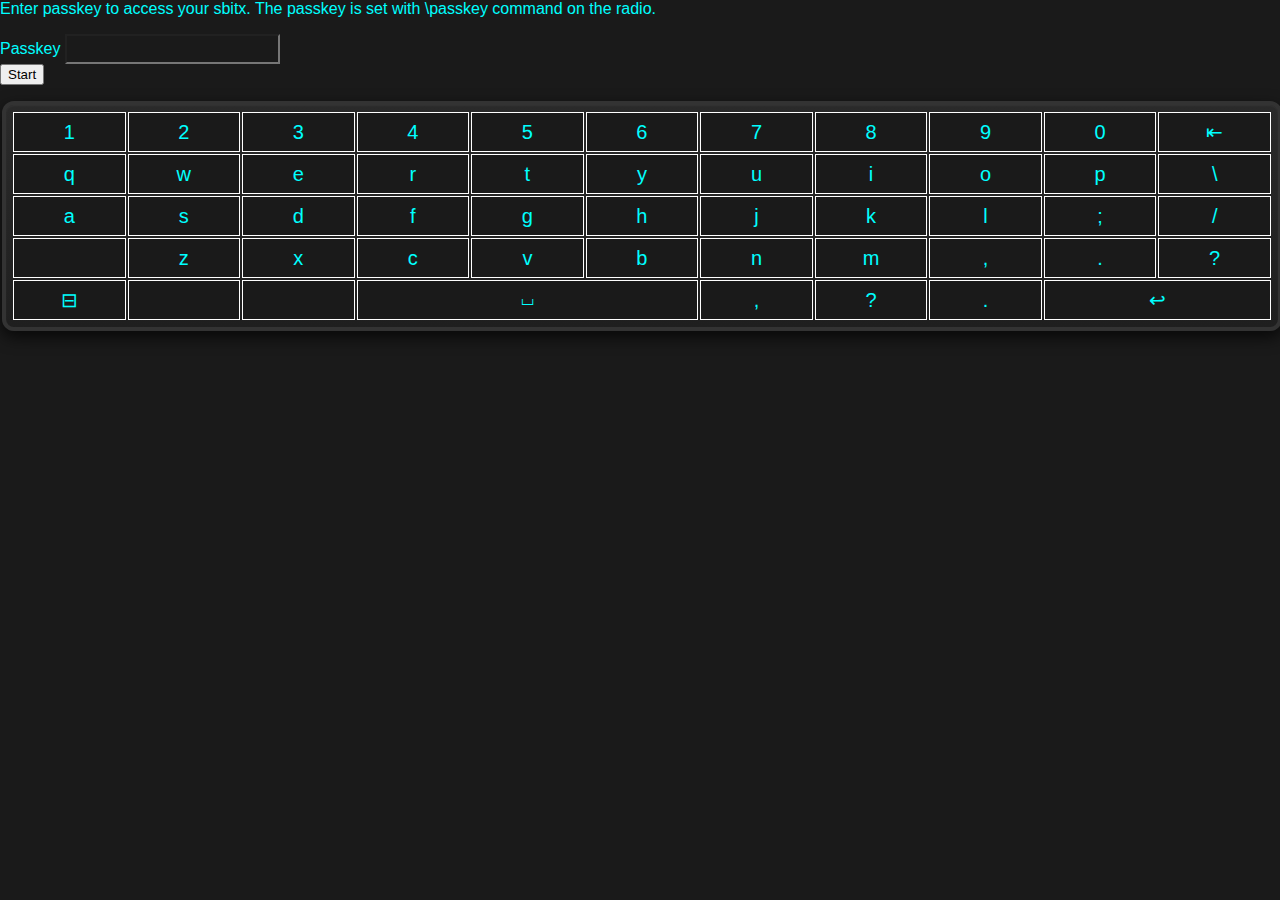
<file: web/index_old.html>
<html>
<!--
	HOW IT WORKS
	
	1. A number of classes with names starting with sbitx- are defined these are
	used to implment sbitx specific handlers for events, etc.

	2. A single websocket is used for efficient communication with the sbitx process
	The websocket is used to transmit text messages for UI interactions and a binary
	format for raw audio samples. 
	2.1 The audio samples are enabled only for remote login. We do this by detecting if
	the sbitx url is localhost or not.
	2.2 All commands are implemented as fields of UI in sbitx. Read the C source to 
	understand those.

	SEMANTIC STRUCTURE		

	On the top level, there are two main divs : login and sdr_page. Upon successful 
  login, the sdr_page is made visible and the login is hidden.
  
  The top bar has frequency, volume, mode and icons to restore the web ui,
	enable/disable the on-screen keyboard, etc.  

	Each mode like ssb, ft8, etc has its one div that is enabled and others are all disabled.
	
	MAKING YOUR OWN SKINS
	we can use different skins by replacing/editing the index.html and the style.css
	in /home/pi/sbitx/web directory on the sbitx. 	

	CREDITS:
	The wonderful knob is from https://github.com/aterrien/jQuery-Knob
-->
	<head>
    <meta charset="utf-8">
    <meta name="viewport" content="width=device-width, initial-scale=1">
    <title>sBitx</title>
    <script src="jquery.min.js"></script>
    <script src="jquery.knob.min.js"></script>
    <script src="pcm-player.js"></script> 
		<link rel="stylesheet" href="style.css">
  </head>
  <body>
  <div id="login_page">
  	<form action="/login" method="post" id="login">
  		<p>Enter passkey to access your sbitx. 
  		The passkey is set with \passkey command on the radio.</p>
			<div id="login_error"></div>
  		<div class="mb-3">
  			<label for="passkey" class="form-label">Passkey</label>
  			<input type="text" class="sbitx-text-input" id="passkey" name="passkey">
  		</div>
  		<div class="mb-3">
  			<button type="submit" id="start_login" >Start</button>
			</div>  		
  	</form>
  </div><!-- end of login -->
  <div id="sdr_page">
		<input type="hidden" id="FREQ" value="7040000"/>
		<input type="hidden" id="VFOA" value="7040000"/>
		<input type="hidden" id="VFOB" value="7040000"/>
		<input type="hidden" id="POWER" value="0"/>
		<input type="hidden" id="REF" value="1"/>
		<input type="hidden" id="MYCALLSIGN" value ="NOBODY"/>
		<input type="hidden" id="SPLIT"  class="sbitx-update-toggle" value="OFF" /> 
		<input type="hidden" id="RIT" class="sbitx-update-toggle" value="OFF" /> 
		<input type="hidden" id="RIT_DELTA" name="RIT_DELTA" value="" /> 
		<input type="hidden" id="VFO" value="A" />
			<div id="topbar"> 
				<span id="restore-btn" class="menu-item" onclick="toggle_fullscreen();">
					 &#x2195;
				</span><span class="menu-item">
					Mode</br>
					<select class="sbitx-selection" id="MODE">
						<option value="USB">USB</option>
						<option value="LSB">LSB</option>
						<option value="CW">CW</option>
						<option value="CWR">CWR</option>
						<option value="FT8">FT8</option>
						<option value="PSK31">PSK31</option>
						<option value="RTTY">RTTY</option>
						<option value="DIGI">DIGI</option> 
						<option value="2TONE">2TONE</option>
					</select>
				</span><span class="menu-item" id="dial">
					<div class="greyed" id="other_freq">B: 14.074.000</div>
    			<div id="current_freq">A: 7020000 KHz</div>
				</span><span class="menu-item">
					<span id="tx_rx"></span>
					<span id="meters">
						<input type="range" class="sbitx-slider" id="POWER_meter" max="1000" min="0" value="0" />
						<input type="range" class="sbitx-slider" id="REF_meter" max="1000" min="0" value="0" />
					</span>
					<!-- <canvas id="meters" width="150" height ="50"></canvas> -->
				</span><span class="menu-item">
				<span class="slider-label">Vol <span class="sbitx-slider" id="AUDIO_reading"></span></span><br/> 
				<input type="range" class="sbitx-slider" id="AUDIO" max="100" min="0" step="5" value="80" />
				</span><span id="logbook" class="menu-item">
				LOG	
				</span><!-- make these wrap for portrait screens -->
			</ul>
		</div <!-- end of navbar -->	
		<div id="main">
		<div id="extra-controls">
			<input type="hidden" id="TX_PITCH" value="600" />
			Pitch: <input type="number" class="sbitx-selection" id="PITCH" max="4000" min="0" step="10" value="600" />
			<button id="streamaudio" type="submit" onclick="audio_start();">Stream Audio</button> 
		</div>
<!--   panadapter, xxxx_open functions will resize this as needed -->
		<div id="pan_adapter">
			<div id="spectrum-wrap">
				<div id="span-control">
					SPAN
					<select class="sbitx-selection" id="SPAN">
						<option value="25K">25K</option>
						<option value="10K">10K</option>
						<option value="6K">6K</option>
						<option value="2.5K">2.5K</option>
					</select>
				</div><!-- end of span-control -->
				<div width="100%"><canvas id="spectrum" width="600" height ="100"></canvas></div>
			</div><!-- end of spectrum-wrap -->
			<div width="100%"><canvas id="waterfall" width="600" height="100"></canvas></div>
		</div>
<!-- tuning panel with dial, etc -->	
		<div id = "tuning_panel" class="sbitx-panel">
			<div class="sbitx-panel-title">
				<button class="sbitx-btn-back" data-for="panel_bar">&#x2039;</button> Frequency 
			</div>
			<span id="tuning_knob">
					<table>
						<tr><td>
						<div id="bandswitch">
    					<button class="sbitx-btn" id="band 10m" type="submit">10</button>
    					<button class="sbitx-btn" id="band 12m" type="submit">12</button>
    					<button class="sbitx-btn" id="band 15m" type="submit">15</button>
    					<button class="sbitx-btn" id="band 17m" type="submit">17</button><br/>
    					<button class="sbitx-btn" id="band 20m" type="submit">20</button>
    					<button class="sbitx-btn" id="band 30m" type="submit">30</button>
    					<button class="sbitx-btn" id="band 40m" type="submit">40</button>
    					<button class="sbitx-btn" id="band 80m" type="submit">80</button>
						</div>
						<button class="sbitx-toggle tuning-btn" id="toggle_RIT">RIT OFF</button>
						<button class="sbitx-toggle tuning-btn" id="toggle_SPLIT" value="OFF"/> SPLIT OFF</button>
    				<button class="sbitx-btn tuning-btn" id="VFO A" type="submit">VFO A</button>
    				<button class="sbitx-btn tuning-btn" id="VFO B" type="submit">VFO B</button>
    				<button class="sbitx-btn tuning-btn" id="A=B" type="submit">A=B</button>
    				<button class="sbitx-btn tuning-btn" id="A<>B" type="submit">A<->B</button>
						</td><td>
							<div id="step_wrapper">	STEP
								<select id="STEP" class="sbitx-selection">
									<option value="10H">10 Hz</option>
									<option value="100H">100 Hz</option>
									<option value="1K">1 KHz</option>
									<option value="10K">10 KHz</option>
									<option value="100K">100 KHz</option>
								</select>
							</div>
							<input class="knob" data-width="200" data-height="200" data-displayInput=false 
								data-cursor=true data-fgColor="#222222" data-thickness=.3 
							data-step=1 data-max=360 value="0">
					</table>
			</span><!-- end of tuning_knob -->
			<span id="tuning_keypad">
				<table class="sbitx-keypad"> 
					<tr> <td id="keypad_editor" colspan="3"> </td> </tr>
					<tr> <td>1</td><td>2</td><td>3</td></tr>	
					<tr> <td>4</td><td>5</td><td>6</td> </tr>	
					<tr> <td>7</td><td>8</td><td>9</td> </tr>	
					<tr> <td>&#10003;</td><td>0</td><td>&#171;</td></tr>	
				</table> <!-- end  of the keypad and buttons table -->	
			</span><!-- end of tuning_keypad span -->
			<span id="sbitx-rx-controls">
				<div class="sbitx-control"><span class="slider-label">IF Gain <span class="sbitx-slider" id="IF_reading"></span></span> 
				<input type="range" class="sbitx-slider" id="IF" max="100" min="0" step="5" value="80" /></div>
		 		AGC
				<select class="sbitx-selection" id="AGC">
					<option value="FAST">FAST</option>
					<option value="MED">MED</option>
					<option value="SLOW">SLOW</option>
					<option class="greyed" value="OFF">OFF</option>
				</select>

				<div class="sbitx-control">
						<span class="slider-label">High <span id="HIGH_reading"></span>Hz</span>
						<input type="range" class="sbitx-slider" id="HIGH" max="4000" min="0" step="50" value="2200" />
				</div>
				<div class="sbitx-control">
						<span class="slider-label">Low <span id="LOW_reading"></span>Hz</span>
						<input type="range" class="sbitx-slider" id="LOW" max="4000" min="0" step="50" value="200" />
				</div>
    		<button class="bw-btn" id="4000" type="submit">4KHz</button>
    		<button class="bw-btn" id="3000" type="submit">3KHz</button>
    		<button class="bw-btn" id="2400" type="submit">2.4KHz</button><br/>
    		<button class="bw-btn" id="1800" type="submit">1.8KHz</button>
    		<button class="bw-btn" id="1500" type="submit">1.5KHz</button>
    		<button class="bw-btn" id="1000" type="submit">1KHz</button><br/>
    		<button class="bw-btn" id="800" type="submit">800Hz</button>
    		<button class="bw-btn" id="400" type="submit">400Hz</button>
    		<button class="bw-btn" id="200" type="submit">200Hz</button><br/>
    		<button class="bw-btn" id="100" type="submit">100Hz</button>
				<div class="sbitx-control">
		 			<span class="slider-label">Drive <span id="DRIVE_reading"></span></span> 
					<input type="range" class="sbitx-slider" id="DRIVE" max="100" min="0" step="1" value="80" />
				</div>
			</span><!-- end of rx controls -->
		</div> <!-- end of tuning_panel -->
<!-- logger panel -->
		<div id="log_panel"i class="sbitx-panel">
			<div class="sbitx-panel-title">
				<button class="sbitx-btn-back" data-for="panel_bar">&#x2039;</button> Logbook 
			</div>
		</div> <!-- end of logging panel -->
		<input type="text" id="cmd" value="" name="cmd" class="sbitx-text-input" prompt="Enter command/text"/>
<!-- receiver panel -->
		<div id="receiver_panel" class="sbitx-panel">
			<div class="sbitx-panel-title">
				<button class="sbitx-btn-back" data-for="panel_bar">&#x2039;</button> Receiver 
			</div>
		</div><!-- end of receiver panel -->
<!- wsjtx specific controls -->
		<div id="FT8_ui" class="sbitx-panel mode-panel">
			<div id="wsjtx-activity" class="sbitx-list-container" >
				<ol size="10" class="sbitx-list-box">
				</ol>
			</div>
		</div>
<!- cw pane -->
		<div id="CW_ui" class="mode-panel">
			<div id="data_window">
			</div>
			<input type="text" id="text_tx" tabindex="0">
			</div>
		</div>
	</div><!-- end of main used to limit overlapping of topbar -->   
	</div> <!-- end of sdr_page (vs login page, etc)--> 
	<div class="keybd">
		<table id="keybd" class="sbitx-keystroke">
			<tr>
			<td>1</td><td>2</td><td>3</td><td>4</td><td>5</td><td>6</td><td>7</td><td>8</td><td>9</td><td>0</td><td>&#8676;</td>
			</tr>
			<tr>
			<td>q</td><td>w</td><td>e</td><td>r</td><td>t</td><td>y</td><td>u</td><td>i</td><td>o</td><td>p</td><td>\</td>
			</tr>
			<tr>
			<td>a</td><td>s</td><td>d</td><td>f</td><td>g</td><td>h</td><td>j</td><td>k</td><td>l</td><td>;</td><td>/</td>
			</tr>
			<tr>
			<td></td><td>z</td><td>x</td><td>c</td><td>v</td><td>b</td><td>n</td><td>m</td><td>,</td><td>.</td><td>?</td>
			</tr>
			<tr>
			<td>&boxminus;</td><td></td><td></td><td colspan="3">&#x23D8;</td><td>,</td><td>?<td>.</td><td colspan=2">&#8617;</td>
			</tr>
		</table>
	</div>
<!- tx panel -->
</body>

<script>

var in_tx = false;
var parser = null;
var session_id = "nullsession";
/* a few helper functions */
function el(element_id){
	return document.getElementById(element_id);
}

function log(str){
	console.log(str);
}
/* socket handlers */
var socket = null;

function on_open(event){
	log("socket is connected");
	websocket_send("login="+el("passkey").value);
}

function on_close(event){
	log("socket was closed by the radio");
	end_login("Connection lost");
}

function on_message(event){
	response_handler(event.data);
}

function websocket_send(str){
	//adds the session id 
	var request = session_id + "\n" + str;
	log("ws tx:" + request);
	socket.send(request);
}

function on_error(event){
  log("socket communication error, resetting now");
  socket.close();
  socket = null;
	session_id = "nullsession";
  show_login();
}

/* login handler */

function end_login(reason){
	socket = null;
	session_id = "nullsession";
	$("#login_error").innerHTML = reason;
	show_login();
}

el("login").onsubmit = function(event) {
	if (socket != null)
		socket.close();
	socket = new WebSocket("ws://" + location.host + "/websocket");
	socket.onopen = on_open;
	socket.onmessage = on_message;
	socket.onclose = on_close;
	socket.onerror = on_error;
	return false;
}

// ui panel switchers
function show_login(){
	el("sdr_page").hidden = true;
	el("login_page").hidden = false;
}

function show_main(){
	el("sdr_page").hidden = false;
	el("login_page").hidden = true;
	document.documentElement.requestFullscreen();
}

function toggle_fullscreen(){
	if (document.fullscreenElement != null){
		if (document.exitFullscreen)
			document.exitFullscreen();
		else
			document.documentElement.exitFullscreen();
	}
	else 
		document.documentElement.requestFullscreen();
}

function freq2str(freq){
	return freq.substring(0,freq.length - 6) + '.' 
			+ freq.substring(freq.length-6, freq.length - 3) 
			+ '.' + freq.substring(freq.length-3);		
}


function draw_meters(event){
//	var w = el("meters");
//	var ctx = w.getContext("2d");
	
//	ctx.fillStyle = "#880";
//	ctx.fillRect(0,0, w.width, w.height);
	el("POWER_meter").value = el("POWER").value;
	el("REF_meter").value = el("REF").value;
}


function update_freq(freq){
	websocket_send("freq "+freq);
}

/* All tuning related functions including the soft-kob, drawing the dial etc. */

// this is called when the dial is clicked
function show_tuning_panel(){
	open_panel("tuning_panel");
}

//draw_dial is called after setting FREQ to the current freq
function draw_dial(){
	var freq = el("FREQ").value;
	var split = el("SPLIT").value;
	var rit   = el("RIT").value;
	var vfo_a = el("VFOA").value;
	var vfo_b = el("VFOB").value;
	var vfo   = el("VFO").value; //which one is used?
	var rit_delta = el("RIT_DELTA").value;

	if (rit == "ON"){
		if (in_tx == 1){
			el("current_freq").innerHTML = "TX&nbsp;" + freq2str(freq);
			el("other_freq").innerHTML = 
				"RX&nbsp;" + freq2str((parseInt(freq)+ parseInt(rit_delta)).toString()); 
		}
		else {
			el("current_freq").innerHTML = 
				"RX&nbsp;" + freq2str((parseInt(freq) + parseInt(rit_delta)).toString());
			el("other_freq").innerHTML = "TX&nbsp;" + freq2str(freq); 
		}
	}
	else if (split == "ON") {
		if (in_tx == 0){
			el("current_freq").innerHTML =  "RX&nbsp;" + freq2str(freq);
			el("other_freq").innerHTML =  "TX&nbsp;" + freq2str(vfo_b);
		}
		else {
			el("current_freq").innerHTML = "TX&nbsp;" + freq2str(vfo_b);
			el("other_freq").innerHTML = "RX&nbsp;" + freq2str(freq);
			
		}
	}
	else if (vfo == 'A'){
			if (!in_tx){
				el("current_freq").innerHTML = "A&nbsp;" + freq2str(freq);
				el("other_freq").innerHTML =  "B&nbsp;" + freq2str(vfo_b);
			} else {
				el("current_freq").innerHTML = "TX&nbsp;" + freq2str(vfo_a);
				el("other_freq").innerHTML = "B&nbsp;" + freq2str(freq);
			}
	}
	else if (vfo == 'B'){
			if (!in_tx){
				el("current_freq").innerHTML = "B&nbsp;" + freq2str(freq);
				el("other_freq").innerHTML = "A&nbsp;" + freq2str(vfo_a);
			} else {
				el("current_freq").innerHTML =  "TX&nbsp;" + freq2str(freq);
				el("other_freq").innerHTML = "A&nbsp;" + freq2str(vfo_a);
			}
	}	
}

function sbitx_keypad_clicked(event){
	var f = el("keypad_editor").innerHTML;
	var key = event.currentTarget.innerHTML;
	if (key == "\u00AB" && f.length > 0)
		f = f.substr(0, f.length-1);
	else if (key == "\u2713"){
		var f_int = parseInt(f);
		if (f_int < 50000)
			f_int *= 1000;
		if (30000000 > f_int && f_int > 500000){
			update_freq(f_int);
			el("keypad_editor").innerHTML = "";
			open_panel("");	

			return;
		}
		log("setting the freq keypad");
	}
	else{
		f = f + key;
	}
	el("keypad_editor").innerHTML = f;
}


/*
	TUNING PANEL
	This handles all frequency changing related functionality
	like RIT, SPLIT, etc.
*/

let tuning_position_last = 0;
var knob_resolution = 6;

function tuning_panel_open(){
	log("intializing the tuning panel");
	//resize the waterfall and the spectrum, both need to be visible when tuning
	var waterfall = el("waterfall");
	var spectrum = el("spectrum");
	spectrum.height = 50;
	waterfall.height = 50;
		
}

function tuning_panel_close(){
}

function tuning_knob_handler(position_now){
	//avoid small movements
	if (Math.abs(position_now - tuning_position_last) < knob_resolution)
		return;

	//calculate the relative movement of the dial knob
	var delta = 0;
	//we reduce the granulity of the step 
	if (position_now < 90 && tuning_position_last > 270)
		delta = position_now + 360.0 - tuning_position_last;
	else if (position_now > 270 && tuning_position_last < 90)
		delta =  tuning_position_last + 360 - position_now;
	else
		delta = position_now - tuning_position_last;

	tuning_position_last = position_now;
	
	//reduce the precision of delta
	delta = Math.round(delta / knob_resolution);
	//tuning up or down by the step value		
	var step_text = el("STEP").value;
	var step_size = 1000;
	switch(step_text){
		case "10H": step_size = 10; break;
		case "100H": step_size = 100; break;
		case "1K": step_size = 1000; break;
		case "10K": step_size = 10000; break;
		case "100K": step_size = 100000; break;
	}
	f = el('FREQ');
	var freq = parseInt(f.value);
	freq = Math.round(freq/step_size) * step_size;
	if (delta > 0)
		delta = step_size;
	else
		delta = -step_size;
	f.value = freq + delta;
	update_freq(f.value);	
}

//initialization code

//link the knob to the jquery code
$(function($) {
	$(".knob").knob({
  	change : function (value) {
		tuning_knob_handler(value);
	},
	release : function (value) {
  	//console.log(this.$.attr('value'));
    //console.log("release : " + value);
 	},
	cancel : function () {
		//console.log("cancel : ", this);
	},
  draw : function () {
  }
  });
});



/* waterfall and spectrum */


function resize_ui(){
	var b = $("body");
	el("waterfall").width = b.width();
	el("spectrum").width = b.width();
}

var waterfall_image = null;

function waterfall_init(){
	var w = el("waterfall");
	var ctx = w.getContext("2d");
	var waterfall_image = ctx.createImageData(w.width,w.height);
	i = 0;
	for (var y = 0; y < w.height; y++){
		for (var x = 0; x < w.width; x++){
			waterfall_image.data[i++] = (256 * y)/ w.height;
			waterfall_image.data[i++] = (256 * x)/ w.width;
			waterfall_image.data[i++] = 0;
			waterfall_image.data[i++] = 255;
		}
	}
	ctx.putImageData(waterfall_image, 0, 0);
}

var nbins = 0;

function spectrum_update(update){
	var w = el("spectrum");
	var ctx = w.getContext("2d");
	nbins = update.length - 3; //the first three characters are the  status
 	var scale = w.width/nbins;
	var height = w.height - 15;

	ctx.fillStyle = "black";
	ctx.fillRect(0,0,w.width, w.height);

	//draw the filter block
	var low = el("LOW").value;
	var high = el("HIGH").value;
	var mode = el("MODE").value
	var calculated_span = nbins * 46.875; //this comes from the sampling rate of the sdr
	var hz_per_pixel = w.width / calculated_span;
	
	ctx.fillStyle="#666";
	if (mode == 'LSB' || mode == 'CWR'){
		ctx.fillRect(w.width/2 - (hz_per_pixel * high), 0, 
			(high-low) * hz_per_pixel, height);
	}
	else { 
		ctx.fillRect(w.width/2 + (hz_per_pixel * low), 0, 
			(high-low) * hz_per_pixel, height);
	}

	//draw the grid
	ctx.beginPath();
	for (var x = 0; x < 10; x++){
		ctx.moveTo(w.width*x/10, 0);
		ctx.lineTo(w.width*x/10, height);
	}
	for (var x = 0; x < 8; x++){
		ctx.moveTo(0, height*x/8);
		ctx.lineTo(w.width, x* height/8);
	}
	ctx.closePath();
	ctx.strokeStyle = "#333";
	ctx.stroke();

	//plot the spectrum
	ctx.beginPath();
	ctx.moveTo(w.width, height - (update.charCodeAt(0) - 32));
	//we index the charcodes at an ofset of 3 (the first three are status)
	for (var x = 0; x < nbins; x++)
		ctx.lineTo((nbins - x - 1) * scale, height - (update.charCodeAt(x+3) - 32));
	ctx.strokeStyle = "#ffff00";
	ctx.stroke();	
	
	//write the spectrum edges
	ctx.fillStyle="cyan";
	

	//now, draw the tx and rx lines
	var rx_pitch = el("PITCH").value;
	var tx_pitch = el("TX_PITCH").value;

	ctx.beginPath();
	ctx.font = "12px Sans";
	ctx.strokeStyle = "#00f";
	ctx.fillStyle = "cyan";
	if (mode == 'CWR' || mode == 'LSB'){
		ctx.moveTo(w.width/2 - (rx_pitch * hz_per_pixel), 0);
		ctx.lineTo(w.width/2 - (rx_pitch * hz_per_pixel), height);
		ctx.fillText("RX", w.width/2 - (rx_pitch * hz_per_pixel)-10, height+12);
	}
	else{
		ctx.moveTo(w.width/2 + (rx_pitch * hz_per_pixel), 0);
		ctx.lineTo(w.width/2 + (rx_pitch * hz_per_pixel), height);
		ctx.fillText("RX", w.width/2 + (rx_pitch * hz_per_pixel)-10, height+12);
	}
	ctx.stroke();

	ctx.beginPath();
	ctx.strokeStyle = "#f00";
	ctx.fillStyle = "cyan";

	if (mode == 'CWR' || mode == 'LSB'){
		ctx.moveTo(w.width/2 - (tx_pitch * hz_per_pixel), 0);
		ctx.lineTo(w.width/2 - (tx_pitch * hz_per_pixel), height);
		ctx.fillText("TX", w.width/2 - (tx_pitch * hz_per_pixel)-10, height+12);
	}
	else{
		ctx.moveTo(w.width/2 + (tx_pitch * hz_per_pixel), 0);
		ctx.lineTo(w.width/2 + (tx_pitch * hz_per_pixel), height);
		ctx.fillText("TX", w.width/2 + (tx_pitch * hz_per_pixel)-10, height+12);
	}
	ctx.stroke();
}

function waterfall_update(update){
	var w = el("waterfall");
	var ctx = w.getContext("2d", {willReadFrequently:true});

	//first move the old image down by 1 pixels (bitblt it down)
	var img = ctx.getImageData(0,0,w.width, w.height);
	ctx.putImageData(img, 0, 3);
	
	var i = 0;
	nbins = update.length - 3;
	var scale = nbins/w.width;

	//create a new strip of waterfall width, but 1 pixels high
	img = ctx.getImageData(0,0,w.width, 1);
	var i = 0;
	for (var x = 0; x < w.width; x++){
		var bin = (w.width - x) * scale;
		
		//the first three are status	
		var v = (update.charCodeAt(bin+3) - 32) * 2;
		if (v > 100)
			v = 100;
		var r, g, b;
		if (v < 20){
			r = 0;
			g = 0;
			b = v * 12;
		}
		else if (v < 40){
			r = 0;
			g = (v - 20) * 12;
			b = 255;
		}
		else if (v < 60){
			r =  0;
			g = 255;
			b = (60-v) * 12;
		}
		else if (v < 80){
			r = (v-60) * 12;
			g = 255;
			b = 0;
		} 
		else {
			r = 255;
			g = (100-v) * 12;
			b = 0;
		}
		img.data[i++] = r;
		img.data[i++] = g;
		img.data[i++] = b; 
		img.data[i++] = 255;	
	}
	ctx.putImageData(img, 0,0);
	ctx.putImageData(img, 0,1);
	ctx.putImageData(img, 0,2);

}

/* Filter Panel */

function receiver_panel_open(){
	log("intializing the receiver panel");
	//resize the waterfall and the spectrum, both need to be visible when tuning
	var waterfall = el("waterfall");
	var spectrum = el("spectrum");
	spectrum.height = 50;
	waterfall.height = 50;
		
}

function show_receiver_panel(){
	open_panel("receiver_panel");
}

function filter_set(event){
	var id =parseInt(event.currentTarget.id);
	var center = parseInt(el("PITCH").value);
	var mode = el("MODE").value;
	var low = 300;
	var high = 3000;

	if (mode == "FT8" || mode == "FT4" || mode == "DIGI"){
		low = 0;
		high = id;
	}
	else if (mode == "LSB" || mode =="USB"){
		low = 300;
		high = low + id; 
	} else {
		if (center - (id/2) < 0)
			low = 0;
		else
			low = center -(id/2);
		high = low + id;
	}

	log("setting filter from " + low + " to " + high);	
	websocket_send("LOW " + low); 
	websocket_send("HIGH " + high);
}

/* audio stuff (this needs to work with webrtc data packets rather than websockets */
//setup the audio
var player = null;

function audio_start(){
	player = new PCMPlayer({
		encoding: '16bitInt',
		channels: 1,
		sampleRate: 48000,
		flushingTime: 200
   });
}

var phase = 0;
function audio_beep_more(){
	if (player == null)
		return;

	log("Adding more noise");
	var noise = new Float32Array(1600);
	for (var i = 0; i < noise.length; i++){
		//noise[i] = Math.random() * 2 - 1;
		noise[i] = Math.sin(phase);
		phase += Math.PI / 6;
	}
	player.feed(noise);
}

function move_caret(elem, caretPos) {

    if(elem != null) {
        if(elem.createTextRange) {
            var range = elem.createTextRange();
            range.move('character', caretPos);
            range.select();
        }
        else {
            if(elem.selectionStart) {
                elem.focus();
                elem.setSelectionRange(caretPos, caretPos);
            }
            else
                elem.focus();
        }
    }
}

//user interaction handlers

function open_panel(panel){
//	$(".sbitx-panel").hide();
	var active_panel = $("#"+panel);
	if (active_panel == undefined)
		return;
	$("#"+panel).show();
	if (window[panel+"_open"] == undefined)
		return;
	window[panel + "_open"]();
}

function close_panel(event){
	//extract the panel name from the parent
	var panel = event.currentTarget.parentElement;
	panel.style.display = "none";
	if (window[panel.id +"_close"] == undefined)
		return;
	window[panel.id +  "_close"]();
}

function sbitx_button_clicked(event){
	websocket_send(event.currentTarget.id);
}

var text_focus = null;

function sbitx_text_focus(event){
	text_focus = event.currentTarget;
}

function sbitx_onscreen_key(event){
	event.stopImmediatePropagation();
	var key = event.currentTarget.innerHTML;
	
	if (text_focus  == null)
		return;

	var caret = text_focus.selectionStart;
	var string = text_focus.value;
	if (key == '\u21E4'){
		text_focus.value = string.substring(0,caret-1) + string.substring(caret);
		move_caret(text_focus, caret-1);
	}
	else if (key == '\u23D8'){
		text_focus.value = string.substring(0, caret) + ' ' + string.substring(caret);
		move_caret(text_focus, caret+1);
	}else {
		if (key == '\u21A9')
			key = '\n';
		text_focus.value = string.substring(0, caret) + key + string.substring(caret);
		move_caret(text_focus, caret+1);
	}
}

function sbitx_selection_changed(event){
	var e = event.currentTarget;
	var id_reading = e.id + "_reading";
	websocket_send(e.id + " " + e.value);
}

function sbitx_slider_update(e){

	//the HIGH and LOW cannot cross each other

	var id_reading = e.id + "_reading";
	if (el(id_reading)){
		if (el(id_reading).innerHTML != e.value)
			el(id_reading).innerHTML= e.value; 
	}
}

function sbitx_slider_changed(event){
	var e = event.currentTarget;
	log("slider " + e.id+ " changing to " + e.value);
	if (e.id == "HIGH"){
		var low = el("LOW");
		if (parseInt(low.value) > parseInt(e.value)+200){
			if (parseInt(e.value) > 400)
				low.value = parseInt(e.value) - 200;
			else
				low.value = e.value;
			websocket_send("LOW " + low.value);
		}
	}
	if (e.id == "LOW"){
		var high = el("HIGH");
		if (parseInt(high.value) < parseInt(e.value)){
			if (parseInt(e.value) < 3800)
				high.value = parseInt(e.value) + 200;
			else
				high.value = e.value; 
			websocket_send("HIGH" + high.value);
		}
	}
			
	websocket_send(e.id + " " + e.value);
	sbitx_slider_update(e);
}

function sbitx_toggle_clicked(e){

	var btn = event.currentTarget;
	if (!btn.classList.contains('sbitx-toggle'))
		return;
	var cmd = btn.id.substring('toggle_'.length);
	if (el(cmd).value == "OFF")
		websocket_send(cmd +  " ON");
	else
		websocket_send(cmd +  " OFF");
}

function sbitx_toggle_update(e){

	var button = el('toggle_' + e.id);
	if (button){
		if (e.value == 'ON'){
			button.innerHTML = e.id + " ON";
			button.style.backgroundColor = "yellow";
		}
		else{
			button.innerHTML = e.id + " OFF";
			button.style.backgroundColor = "black";
		}
	}
	log("toggle updated");
}

function sbitx_list_select(event){
	var message = event.currentTarget.innerHTML;	
	
	event.currentTarget.classList.add("wsjtx-selected-message");
	log(message);
}

function list_append(list_id, text, class_name){

	var item = document.createElement("li");
	item.innerHTML = text;
	item.className =  "sbitx-list-item";
	if (class_name.length)
		item.className = " " + class_name; 
	item.onclick = sbitx_list_select;
	el(list_id).children[0].appendChild(item);
	item.scrollIntoView();
}


function switch_to_tx(){
	el("tx_rx").innerHTML = "TX";
	log("setting in_tx true");
	$("#meters").show();
	in_tx = true;
}

function switch_to_rx(){
	el("tx_rx").innerHTML = "RX";
	$("#meters").hide();
	log("setting in_tx false");
	in_tx = false;
}

/* wsjtx functionality */

/ * setup the html for wsjtx */
function FT8_open(){
	el("FT8_ui").style.display = "block";
	el("keybd").style.display = "none";
	el("waterfall").style.display = "none";
	el("spectrum").height = 50;
}


function FT8_update(text){
	if (text.search(" CQ ") != -1)
		list_append("wsjtx-activity", text, "wsjtx-cq-in-message");
	else if (text.search(el("MYCALLSIGN").value) != -1)
		list_append("wsjtx-activity", text, "wsjtx-mycallsign");
	else 
		list_append("wsjtx-activity", text, "");
}

/* cw functionality */

function cw_open(){
	if (document.location.hostname == "127.0.0.1")
		el("keybd").style.display = "block";
	el("waterfall").style.display = "block";
	el("spectrum").style.display = "block";
	el("spectrum").height =  100;
	el("waterfall").height = 100;
	text_focus = el("text_tx");
}

//the keystrokes, as they transfer to the sdr backend
//are color coded into different colored spans

function cw_keydown(event){
	//translate backspace
	var c = event.key;
	if (c == "Shift" || c == "Alt")
		return;
	websocket_send("key " + event.key);
}

function cw_transmit(){
	var text = $("#text_tx").val();
	if (text.length == 0)
		return;
	for (var i = 0; i < text.length; i++)
		websocket_send("key " + text.charAt(i));
	$("#text_tx").val("");
}

function cw_update(text, kindof){
	el("data_window").innerHTML = el("data_window").innerHTML
		+ '<span class="' + kindof + '">' + text + "</span>";
}

/* switching the ui for different modes */

// response from the sdr 

function update_data(text){
	//log("data in : " + text);
	var xml = parser.parseFromString("<updates>" + text + "</updates>", "text/xml");
	if (xml != null){
		var wsjtx = xml.getElementsByTagName("WSJTX-RX");
		if (wsjtx)
			for (var i = 0; i < wsjtx.length; i++)
				FT8_update(wsjtx[i].innerHTML);

		var data = xml.getElementsByTagName("FLDIGI-RX");
		if (data && in_tx == false)
			for (var i = 0; i < data.length; i++)
				cw_update(data[i].innerHTML, "data_rx");

		var data = xml.getElementsByTagName("CW-TX");
		if (data)
			for (var i = 0; i < data.length; i++)
				cw_update(data[i].innerHTML, "data_tx");
	}
	else
		el("log").insertAdjacentHTML("beforeend", text);
}

function ui_tick(){
	if (socket == null)
		return;
	if (socket.readyState != 1)
		return;
	if (session_id ==  'nullsesssion')
		return;

	var mode = $("#MODE").val();
	switch(mode){
		case "CW":
		case "CWR":
		case "PSK31":
		case "RTTY":
			cw_transmit();
	}

	if (player != null)
		websocket_send("audio");
	else
		websocket_send("spectrum");
}

function mode_set(new_mode){
	$(".mode-panel").hide();
	switch(new_mode){
		case 'CW':
		case 'CWR':
		case 'RTTY':
		case 'PSK31':
			cw_open();
			$("#CW_ui").show();
		break;
		case 'FT8':
			FT8_open();
			$("#FT8_ui").show();
			break;
		default:
			var panel_name = "#" + new_mode + "_ui";
			var active_panel = $(panel_name);
			if (active_panel.length > 0)
				$(panel_name).show();
					return;
	}
//	if (window[new_mode+"_open"] == undefined)
//		return;
//	window[new_mode + "_open"]();
}

function mode_changed(event){
	mode_set(event.currentTarget.value);
}

//audio interpolation variables
var prev_sample = 0;
var intp_factor = 3;
function response_handler(response){
	var cmd = "";
	var args = "";

	if (response instanceof Blob){
		f = new FileReader();
		f.onload = () => {
			if (player != null){
				var samples = new Int16Array(f.result);
				var upsample =  new Int16Array(samples.length * intp_factor);
				var j = 0;	
				//interpolate, generating higher sampling rate
				for (var i = 0; i < samples.length; i++)
					for (var x = 0; x < intp_factor; x++){
						upsample[j++] = ((prev_sample * (intp_factor- x- 1)) 
							+ (samples[i] * (x + 1)))/intp_factor; 
						prev_sample = samples[i];
					}
				player.feed(upsample);
			}
		}
		f.readAsArrayBuffer(response);
		return;
	}

	if (response.substring(0,3) == "TX " || response.substring(0,3) == "RX "){

		if (response.substring(0,2) == "TX" && in_tx == false)
			switch_to_tx();
		else if (response.substring(0,2) == "RX" && in_tx == true)
			switch_to_rx();

		spectrum_update(response);
		waterfall_update(response);
		return;
	}

	var i = response.indexOf(' ');	
	if (i >= 0){
		cmd = response.substring(0, i);
		args = response.substring(i+1);
	}
	else
		return;

	switch(cmd){
		case 'quit':
			log("Received a quit message");
			session_id = "nullsession";
			socket.close();
			end_login("Logged in from a another device");
			break;
		case 'login':
			if (args !=  'error'){
				session_id = args;
				show_main();
			}
			break;
		case 'text':
			el("text_tx").innerHTML = args;
			break;
		case 'CONSOLE':
			update_data(args);
			break;
		case 'Spectrum':
		case 'Waterfall':
		case '00:00:00':
		case '#status':
			break;
		case 'FREQ':
			e = el(cmd);
			log("freq " + args);
			if (e)
				e.value = args;
			//update the selected VFO
			if (el("VFO").value  == 'A')
				el("VFOA").value = args;
			else
				el("VFOB").value = args;
			draw_dial();
			break;
		case 'MODE':
			mode_set(args); // ... and let it fall to the default, break
		default:
			e = el(cmd);
			if (e){
//				log("starting to process " + cmd);
				if (e.value != args){
					e.value = args;
//					log("changing from " + e.value + " to " + args);
					if (e.classList.contains('sbitx-slider'))
						sbitx_slider_update(e);
					else if(e.classList.contains('sbitx-update-toggle'))
						sbitx_toggle_update(e);
				}
//				log("setting " + cmd + " : " + args);
			}
			if (cmd == 'REF'){
				draw_meters();
//				log("meter : " + el("POWER").value + "," + el("REF").value);
			}
	}
}

parser = new DOMParser();
show_login();
waterfall_init();
setInterval(ui_tick, 50);

//el("waterfall").width = window.innerWidth-2;
//el("spectrum").width = window.innerWidth-2;

//init the event handlers
window.addEventListener("resize", resize_ui);
$(".sbitx-btn").on("click", sbitx_button_clicked);
$(".sbitx-selection").on("change", sbitx_selection_changed);	
$(".sbitx-slider").on("input", sbitx_slider_changed);
$(".sbitx-toggle").on("click", sbitx_toggle_clicked);
$(".sbitx-list-item").on("click", sbitx_list_select);
$(".sbitx-keystroke td").on("click", sbitx_onscreen_key);
$(".sbitx-keypad td").on("click", sbitx_keypad_clicked);
$(".sbitx-panel-title").on("click", close_panel);
$(".bw-btn").on("click", filter_set);


//specific control handler
$("#REF").on("change", draw_meters);
$("#dial").on("click", show_tuning_panel);
$("#receiver").on("click", show_receiver_panel);
$("#MODE").on("change", mode_changed);

//init the state of the ui
$(".sbitx-text-input").on("focus", sbitx_text_focus);
//if (document.location.hostname != "127.0.0.1")
//	$("#keybd").hide();
//$("#text_tx").on("keydown", cw_keydown); //we are handling it in the ui_tick poll
$("#tx_rx").hide();
$(".sbitx-panel").hide();
$("#extra-controls").hide(); //do something about these
//window.addEventListener("contextmenu", function(e) { e.preventDefault(); }); //uncomment in production

</script>
</html>
</file>
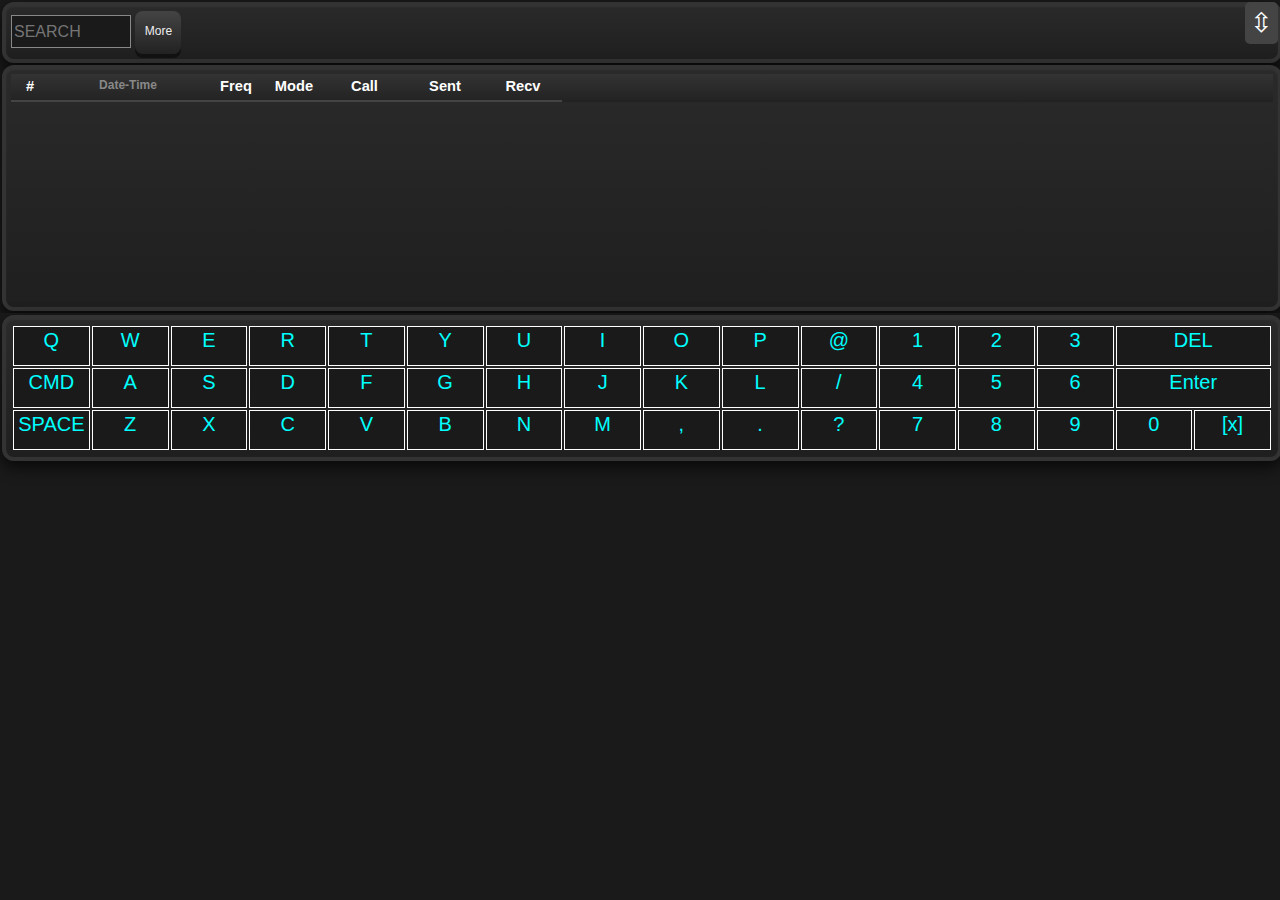
<file: web/logbook.html>
<html>
<!--
	HOW IT WORKS
	
	1. A number of classes with names starting with sbitx- are defined these are
	used to implment sbitx specific handlers for events, etc.

	2. A single websocket is used for efficient communication with the sbitx process
	The websocket is used to transmit text messages for UI interactions and a binary
	format for raw audio samples. 
	2.1 The audio samples are enabled only for remote login. We do this by detecting if
	the sbitx url is localhost or not.
	2.2 All commands are implemented as fields of UI in sbitx. Read the C source to 
	understand those.

	SEMANTIC STRUCTURE		

  
  The top bar has frequency, volume, mode and icons to restore the web ui,
	enable/disable the on-screen keyboard, etc.  

	Each mode like ssb, ft8, etc has its one div that is enabled and others are all disabled.
	
	MAKING YOUR OWN SKINS
	we can use different skins by replacing/editing the index.html and the style.css
	in /home/pi/sbitx/web directory on the sbitx. 	

	CREDITS:
	The wonderful knob is from https://github.com/aterrien/jQuery-Knob
-->

<head>
	<meta charset="utf-8">
	<meta name="viewport" content="width=device-width, initial-scale=1">
	<title>sBitx log</title>
	<script src="jquery.min.js"></script>
	<script src="jquery.knob.min.js"></script>
	<script src="pcm-player.js"></script>
	<link rel="stylesheet" href="style.css">
	<style>
		#main {
			margin-left: 0px;
			margin-top: 0;
		}

		.sbitx-panel {
			width: 100%;
		}

		.logbook-serial {
			width: 30px;
		}

		.logbook-datetime {
			width: 150px;
		}

		.logbook-freq {
			width: 50px;
		}

		.logbook-mode {
			width: 50px;
		}

		.logbook-sent {
			width: 70px;
		}

		.logbook-recv {
			width: 70px;
		}
	</style>
</head>

<body>
	<div id="sdr_page">
		<input type="hidden" id="FREQ" value="7040000" />
		<input type="hidden" id="VFOA" value="7040000" />
		<input type="hidden" id="VFOB" value="7040000" />
		<input type="hidden" id="POWER" value="0" />
		<input type="hidden" id="REF" value="1" />
		<input type="hidden" id="HIGH" value="2200" />
		<input type="hidden" id="LOW" value="300" />
		<input type="hidden" id="MACRO" value="" />
		<input type="hidden" id="FTX_AUTO" value="OFF" class="sbitx-update-toggle" />
		<input type="hidden" id="FTX_CQ" value="ODD" class="sbitx-update-toggle" />
		<input type="hidden" id="STATUS" value="---" />
		<input type="hidden" id="SPLIT" class="sbitx-update-toggle" value="OFF" />
		<input type="hidden" id="RIT" class="sbitx-update-toggle" value="OFF" />
		<input type="hidden" id="REC" value="OFF" />
		<input type="hidden" id="RIT_DELTA" name="RIT_DELTA" value="" />
		<input type="hidden" id="VFO" value="A" />
		<span id="restore-btn" onclick="toggle_fullscreen();"> &#X21F3; </span>
		<div id="main">
			<!-- logbook -->
			<div id="logbook_panel" class="sbitx-panel">
				<div id="logbook-toolbar">
					<input id="logbook-search" type="text" size="10"
						class="logger-input sbitx-text-input sbitx-text-field" placeholder="Search" />
					<button class="sbitxv3-btn" id="btn-logbook-load">&nbsp;More&nbsp;</button>
				</div>
				<table id="logbook_table" cellpadding="2" cellspacing="0">
					<thead>
						<tr
							style="background: linear-gradient(to bottom, #333, #222); color: #fff; text-align: center; line-height: 1.2;">
							<th class="logbook-serial" style="padding: 4px; border-bottom: 2px solid #444;">#</th>
							<th class="logbook-datestamp" style="padding: 4px; border-bottom: 2px solid #444;">Date-Time
							</th>
							<th class="logbook-freq" style="padding: 4px; border-bottom: 2px solid #444;">Freq</th>
							<th class="logbook-mode" style="padding: 4px; border-bottom: 2px solid #444;">Mode</th>
							<th class="logbook-call" style="padding: 4px; border-bottom: 2px solid #444;">Call</th>
							<th class="logbook-sent" style="padding: 4px; border-bottom: 2px solid #444;">Sent</th>
							<th class="logbook-recv" style="padding: 4px; border-bottom: 2px solid #444;">Recv</th>
						</tr>
					</thead>
					<tbody style="line-height: 1.2;">
						<!-- Add your rows here -->
					</tbody>
				</table>
			</div>

			<!-- the keyboard, comes at the bottom of them all -->
			<div id="keybd-container" class="sbitx-panel">
				<table id="keybd" class="sbitx-keystroke" width="100%">
					<tr>
						<td>Q</td>
						<td>W</td>
						<td>E</td>
						<td>R</td>
						<td>T</td>
						<td>Y</td>
						<td>U</td>
						<td>I</td>
						<td>O</td>
						<td>P</td>
						<td>@</td>
						<td>1</td>
						<td>2</td>
						<td>3</td>
						<td colspan="2">DEL</td>
					</tr>
					<tr>
						<td>CMD</td>
						<td>A</td>
						<td>S</td>
						<td>D</td>
						<td>F</td>
						<td>G</td>
						<td>H</td>
						<td>J</td>
						<td>K</td>
						<td>L</td>
						<td>/</td>
						<td>4</td>
						<td>5</td>
						<td>6</td>
						<td colspan="2">Enter</td>
					</tr>
					<tr>
						<td>SPACE</td>
						<td>Z</td>
						<td>X</td>
						<td>C</td>
						<td>V</td>
						<td>B</td>
						<td>N</td>
						<td>M</td>
						<td>,</td>
						<td>.</td>
						<td>?</td>
						<td>7</td>
						<td>8</td>
						<td>9</td>
						<td>0</td>
						<td>[x]</td>
					</tr>
				</table>
			</div> <!-- end of on screen keyboard -->
		</div><!-- end of main used to limit overlapping of topbar -->
	</div> <!-- end of sdr_page (vs login page, etc)-->
	<!- tx panel -->
</body>

<script>

	var qrz_window = null;
	var session_id = "nullsession";
	var logbook_bottom_row_id = -1;
	var logbook_top_row_id = 0;

	/* a few helper functions */
	function el(element_id) {
		return document.getElementById(element_id);
	}

	function log(str) {
		console.log(str);
	}

	function isdigit(str) {
		if (isNaN(str[0]))
			return false;
		else
			return true;
	}

	/* socket handlers */
	var socket = null;

	function on_open(event) {
		log("socket is connected");
		websocket_send("login=" + document.cookie);
	}

	function on_close(event) {
		log("socket was closed by the radio");
		end_login("Connection lost");
	}

	function on_message(event) {
		response_handler(event.data);
	}

	function websocket_send(str) {
		//adds the session id 
		if (socket == null)
			return;

		if (str.substring(0, 3) == "key")
			log("got it");
		var request = session_id + "\n" + str;
		log("ws tx:[" + request + "]");
		socket.send(request);
	}

	function on_error(event) {
		log("socket communication error, resetting now");
		if (socket != null)
			socket.close();
		socket = null;
		session_id = "nullsession";
		log("on_error: session_id set to " + session_id);
	}

	/* login handler */

	function end_login(reason) {
		socket = null;
		session_id = "nullsession";
		log("end_login called:" + reason);
		$("#login_error").innerHTML = reason;
		//show_login();
	}

	// ui panel switchers

	function show_main() {
		logbook_request(0);
	}

	function toggle_fullscreen() {
		if (document.fullscreenElement != null) {
			if (document.exitFullscreen)
				document.exitFullscreen();
			else
				document.documentElement.exitFullscreen();
		}
		else
			document.documentElement.requestFullscreen();
	}

	/* on screen keyboard panel */

	var text_focus = null;

	function sbitx_text_focus(event) {
		text_focus = event.currentTarget;
	}

	function sbitx_onscreen_key(event) {
		event.stopImmediatePropagation();
		var key = event.currentTarget.innerHTML;

		if (text_focus == null)
			return;

		//sent key strokes to be transmitted
		//even if the focus is not on datawindow
		//as long as we have the CW_ui opened


		var caret = text_focus.selectionStart;
		var string = text_focus.value;
		//backspace
		if (key == '\u21E4') {
			text_focus.value = string.substring(0, caret - 1) + string.substring(caret);
			move_caret(text_focus, caret - 1);
		}//enter key when the focus is on text_in
		else if (key == "\u8617" && text_focus.id == "text_in") {
			websocket_send(text_focus.value);
			text_focus.value = "";
		}
		else if (key == '\u23D8') {
			text_focus.value = string.substring(0, caret) + ' ' + string.substring(caret);
			move_caret(text_focus, caret + 1);
		}
		else {
			if (key == '\u21A9')
				key = '\n';
			text_focus.value = string.substring(0, caret) + key + string.substring(caret);
			move_caret(text_focus, caret + 1);
		}
	}

	function show_keyboard() {
		$("#keybd-container").show();
	}

	function move_caret(elem, caretPos) {

		if (elem != null) {
			if (elem.createTextRange) {
				var range = elem.createTextRange();
				range.move('character', caretPos);
				range.select();
			}
			else {
				if (elem.selectionStart) {
					elem.focus();
					elem.setSelectionRange(caretPos, caretPos);
				}
				else
					elem.focus();
			}
		}
	}

	//user interaction handlers


	function sbitx_button_clicked(event) {
		websocket_send(event.currentTarget.id);
	}

	function sbitx_selection_changed(event) {
		var e = event.currentTarget;
		var id_reading = e.id + "_reading";
		websocket_send(e.id + " " + e.value);
		draw_dial();
	}

	function set_bandwidth_button_text() {
		var low = el("LOW").value;
		var high = el("HIGH").value;
		var bandwidth = high - low;
		if (bandwidth > 1000)
			bandwidth = "BW:" + (bandwidth / 1000) + " KHz";
		else
			bandwidth = "BW: " + bandwidth + " Hz";

		el("bandwidth").innerHTML = bandwidth;
	}

	function sbitx_text_changed(event) {
		var e = event.currentTarget;
		websocket_send(e.id + " " + e.value);
	}

	/* logger functionality */

	function logger_wipe(event) {
		websocket_send("ABORT");
		$("CALL").val("");
		$("SENT").val("");
		$("RECV").val("");
		$("EXCH").val("");
		$("NR").val("");
	}

	function logger_abort(event) {
		websocket_send("abort=1");
	}

	function logger_qrz(event) {
		if ($("#CALL").val().length < 2)
			return;

		var url = "https://www.qrz.com/db/" + $("#CALL").val();
		if (qrz_window == null)
			qrz_window = window.open(url, "_blank");
		else if (qrz_window.closed)
			qrz_window = window.open(url, "_blank");
		else
			qrz_window.location = url;
	}
	function open_qrz(callsign) {
		var url = "https://www.qrz.com/db/" + callsign;
		if (qrz_window == null)
			qrz_window = window.open(url, "qrz");
		else
			qrz_window = window.open(url, "qrz");
	}

	function logger_enter_qso() {
		websocket_send("qso");
		setTimeout(logbook_reload, 1000);
	}

	function logger_trigger_macro(event) {
		websocket_send(event.id);
	}

	function logger_bind_key(fn_key, macro_line) {
		log("macro key [" + fn_key + "] has '" + macro_line + "'");
		//extract the key name
		var key_name = "";
		var i;
		for (i = 0; i < macro_line.length; i++)
			if (macro_line.charAt(i) == ',')
				break;
		if (i == 0 || i == macro_line.length)
			return;
		el(fn_key).innerHTML = fn_key + " " + macro_line.substring(0, i);
		el(fn_key).dataset.macro_text = macro_line.substring(i + 1);
	}

	//we expect the macro file to be in n1mm format
	function logger_keys_update() {
		var lines = macros_file.split("\n");
		for (var i = 0; i < lines.length; i++) {
			var line = lines[i];
			//we deal only with the lines that start with 'FN ' or 'FNN '
			if (line.charAt(0) == 'F' && isdigit(line.charAt(1))) {
				if (isdigit(line.charAt(2)) && line.charAt(3) == ' ')
					logger_bind_key(line.substring(0, 3), line.substring(4));
				else if (line.charAt(2) == ' ')
					logger_bind_key(line.substring(0, 2), line.substring(3));
			}
		}
	}

	function logger_set_macro(macro_file_name) {
		jQuery.get("/" + macro_file_name + ".mc", function (data) { macros_file = data; logger_keys_update(); });
	}

	function logger_get_macro_file(event) {
		var macro_file_name = event.currentTarget.value;
		logger_set_marcro(macro_file_name);
	}

	function logger_toggle_macros(event) {
		if (el("logger-macros").style.display == "block") {
			el("logger-macros").style.display = "none";
			return;
		}
		el("logger-macros").style.display = "block";
		var macro_file_name = el("MACROS_list").value
		jQuery.get("/" + macro_file_name + ".mc", function (data) { macros_file = data; logger_keys_update(); });
	}

	function logger_list_macros(list) {
		var names = list.split("|");
		var sel = el("MACROS_list");
		sel.innerHTML = "";
		//	sel.appendChild(new Option("(Macros)", "--"));
		for (var i = 0; i < names.length; i++)
			sel.appendChild(new Option(names[i], names[i]));
		var current_value = el("MACRO").value;
		if (current_value.length > 2)
			sel.value = el("MACRO").value;
		else
			websocket_send("MACRO");
	}

	function logger_list_macros(list) {
		var names = list.split("|");
		var sel = el("MACROS_list");
		sel.innerHTML = "";
		for (var i = 0; i < names.length; i++)
			sel.appendChild(new Option(names[i], names[i]));
		var current_value = el("MACRO").value;
		if (current_value.length > 2)
			sel.value = el("MACRO").value;
		else
			websocket_send("MACRO");
	}

	// trigged when the back sdr changes the macros
	function logger_macro_changed_from_sdr(new_macro) {
		if (el("MACRO").value == new_macro)
			return;
		el("MACRO").value = new_macro;
		el("MACROS_list").value = new_macro;
		websocket_send("macro_labels=" + new_macro);
	}

	/* logbook 
	web api:
		logbook=0 loads the last 50 qsos
		any +ve number loads 50 qsos with earlier
	*/

	function logbook_update(args) {
		var token = args.split("|");
		var insert_index = 0; //at the top
		if (token.length < 10)
			return;

		var qso_id = token[0];

		if (logbook_top_row_id < Number(qso_id))
			logbook_top_row_id = Number(qso_id);
		if (logbook_bottom_row_id > Number(qso_id)) {
			logbook_bottom_row_id = Number(qso_id);
			insert_index = -1; //insert at the bottom
		}

		log("log entry:" + args + " at " + insert_index);
		var table = $("#logbook_table tbody")[0];

		//replace existing row?
		var row = el("logentry-" + token[0]);
		if (row == null) {
			row = table.insertRow(insert_index);
			row.id = "logentry-" + token[0];
		} else {
			for (var i = 0; i < 8; i++)
				row.deleteCell(-1);
		}

		//date and time are at position 3, 4
		item = row.insertCell(-1);
		item.innerHTML = qso_id;
		item.className = "logbook-field logbook-serial";

		item = row.insertCell(-1);
		item.innerHTML = token[3] + ' ' + token[4];
		item.className = "logbook-field logbook-datetime";
		//frequency
		item = row.insertCell(-1);
		item.innerHTML = token[2];
		item.className = "logbook-field logbook-freq";
		//mode
		item = row.insertCell(-1);
		item.innerHTML = token[1];
		item.className = "logbook-field logbook-mode";
		//callsign
		item = row.insertCell(-1);
		item.innerHTML = token[8];
		item.addEventListener("click", function (e) {
			open_qrz(this.innerHTML);
		});
		item.className = "logbook-lfield logbook-call";
		//sent
		item = row.insertCell(-1);
		item.innerHTML = token[6] + '  ' + token[7];
		item.className = "logbook-field logbook-sent";
		//received
		item = row.insertCell(-1);
		item.innerHTML = token[9] + '  ' + token[10];
		item.className = "logbook-field logbook-recv";
	}

	function logbook_reset() {
		$("#logbook_table tbody")[0].innerHTML = "";
		logbook_bottom_row_id = 10000000;
		logbook_top_row_id = 0;
	}

	//ask for qso made after a particular qso id
	//or qso made prior to a particular qso_id (prior is minus)
	function logbook_request(qso_id) {
		var q = "logbook=" + Number(qso_id);
		if (el("logbook-search").value.length > 0)
			q += " " + el("logbook-search").value.toUpperCase();
		websocket_send(q);
	}

	function logbook_more() {
		logbook_request(logbook_bottom_row_id);
	}

	function logbook_search() {
		logbook_reset();
	}

	function ui_tick() {
		if (socket == null)
			return;

		if (socket.readyState != 1)
			return;
		if (session_id == 'nullsession')
			return;
		logbook_request(-logbook_top_row_id);
	}

	function response_handler(response) {
		var cmd = "";
		var args = "";

		var i = response.indexOf(' ');
		if (i >= 0) {
			cmd = response.substring(0, i);
			args = response.substring(i + 1);
		}
		else
			return;

		switch (cmd) {
			case 'QSO':
				logbook_update(args);
				break;
			case 'FREQ':
				e = el(cmd);
				log("freq " + args);
				if (e)
					e.value = args;
				//update the selected VFO
				if (el("VFO").value == 'A')
					el("VFOA").value = args;
				else
					el("VFOB").value = args;
				draw_dial();
				break;
			case 'macros_list':
				logger_list_macros(args);
				break;
			case 'MACRO':
				logger_macro_changed_from_sdr(args);
				break;
			case 'MODE':
				mode_set(args); // ... and let it fall to the default, break
			default:
				e = el(cmd);
				if (e) {
					if (cmd.search("FT8") == '0')
						log("setting " + cmd + " : " + args);
					if (e.value != args) {
						e.value = args;
						//					log("changing from " + e.value + " to " + args);
						if (e.classList.contains('sbitx-slider'))
							sbitx_slider_update(e);
						else if (e.classList.contains('sbitx-update-toggle'))
							sbitx_toggle_update(e);
						else if (cmd == "MYCALLSIGN" && args == "NOBODY")
							open_settings("settings_panel");
						if (cmd == "REC") {
							if (args == "ON")
								record_started = Math.round(Date.now() / 1000);
							else
								record_started = -1;
							update_recorder();
						}
					}

				}
				else
					log("unhandled " + cmd + " : " + args);
		}
	}

	setInterval(ui_tick, 2000);

	//init the event handlers
	$(".sbitx-btn").on("click", sbitx_button_clicked);
	$(".sbitx-selection").on("change", sbitx_selection_changed);
	$(".sbitx-keystroke td").on("click", sbitx_onscreen_key);
	$(".sbitx-text-field").on("change keydown paste input", sbitx_text_changed);

	// logger buttons
	$("#wipe").on("click", logger_wipe);
	$("#esc").on("click", logger_abort);
	$("#qrz").on("click", logger_qrz);
	$("#logger-log").on("click", logger_enter_qso);
	$("#macros").on("click", logger_toggle_macros);
	$("MACRO").on("change", logger_macro_changed_from_sdr);
	$("#MACROS_list").on("change", logger_get_macro_file);
	$(".macro-button").on("click", logger_trigger_macro);
	//function key handlers

	document.addEventListener('keydown', function (e) {
		if (e.key.length > 1 && e.key[0] == 'F' && isdigit(e.key[1])) {
			websocket_send(e.key);
			e.preventDefault();
		}
		else if (e.key == "Enter" && text_focus != null && text_focus.id == "text_in") {
			websocket_send(text_focus.value);
			text_focus.value = "";
		}
		else if (e.key == "Enter" && text_focus != null && text_focus.id == "telnet_in") {
			websocket_send("tel " + text_focus.value);
			text_focus.value = "";
		}
		else if (text_focus != null && text_focus.id == "data_window") {
			cw_keydown(e.key);
		}
	});


	//do login

	//cw buttons, also used for chatty data
	//$("#data_window").on("keydown", cw_keydown);


	//logbook buttons
	$("#btn-logbook-search").on("click", logbook_request);
	$("#btn-logbook-load").on("click", logbook_more);
	$("#logbook-search").on("input", logbook_search);

	window.onload = ui_init();

	//init the state of the ui
	function ui_init() {
		$(".sbitx-text-input").on("focus", sbitx_text_focus);
		if (document.location.hostname == "127.0.0.1") {
			//		window.addEventListener("contextmenu", function(e) { e.preventDefault(); }); //uncomment in production
			$("#tuning_knob").hide();
		}
		if (document.location.hostname == "127.0.0.1") {
			show_keyboard();
		}
		session_id = document.cookie.substring(10);
		socket = new WebSocket("wss://" + location.host + "/websocket");
		socket.onmessage = on_message;
		socket.onclose = on_close;
		socket.onerror = on_error;
		logbook_reset();
	}
</script>

</html>
</file>
<file: web/style.css>
/* Custom properties for reusability */
:root {
    --primary-bg: #1a1a1a;
    --primary-text: #fff;
    --accent-red: #ff471a;
    --accent-blue: #1a75ff;
    --accent-yellow: #ffff00;
    --border-radius: 5px;
    --spacing-sm: 5px;
    --spacing-md: 10px;
    --font-primary: 'Helvetica', 'Verdana', sans-serif;
    --font-mono: 'Courier New', monospace;
}
/* Scale up for 1080p (1920x1080) at ~100% DPI */
@media screen and (min-width: 1920px) and (max-width: 2559px) and (min-resolution: 0.8dppx) and (max-resolution: 1.2dppx) {
  body {
    transform: scale(1.3); /* 130% zoom for 1080p */
    transform-origin: top left;
    width: 76.92%; /* 100 / 1.3 */
    height: 76.92%;
  }
}

/* Scale up for 1440p (2560x1440) at ~100% DPI or 1080p at ~150% DPI */
@media screen and (min-width: 2560px) and (max-width: 3839px) and (min-resolution: 0.8dppx) and (max-resolution: 1.2dppx),
       screen and (min-width: 1707px) and (max-width: 1919px) and (min-resolution: 1.3dppx) and (max-resolution: 1.7dppx) {
  body {
    transform: scale(2.0); /* 200% zoom for 1440p */
    transform-origin: top left;
    width: 50%; /* 100 / 2.0 */
    height: 50%;
  }
}

/* Scale up for 4K (3840x2160) at ~100% DPI or 1080p/1440p at higher DPI */
@media screen and (min-width: 3840px) and (max-width: 5119px) and (min-resolution: 0.8dppx) and (max-resolution: 1.2dppx),
       screen and (min-width: 1920px) and (max-width: 2559px) and (min-resolution: 1.8dppx) and (max-resolution: 2.2dppx),
       screen and (min-width: 1280px) and (max-width: 1706px) and (min-resolution: 2.3dppx) and (max-resolution: 3.2dppx) {
  body {
    transform: scale(3.0); /* 300% zoom for 4K */
    transform-origin: top left;
    width: 33.33%; /* 100 / 3.0 */
    height: 33.33%;
  }
}

body {
    overflow-x: hidden;
    margin: 0;
    background-color: var(--primary-bg);
    color: cyan;
    font-family: var(--font-primary);
}

#sdr_page:after {
    content: "";
    display: table;
    clear: both;
}

/* Slider controls */
.slider-label {
    display: inline-block;
    width: 50px;
    text-align: right;
    font-weight: bold;
}

.sbitx-slider {
    width: 100px;
}

.slider-reading {
    display: inline-block;
    text-align: right;
    width: 50px;
}

.sbitx-selection {
    border: none;
    font-size: 12pt;
    color: var(--primary-text);
    background: var(--primary-bg);
}

.sbitx-selection option {
    font-size: 11px;
}

select,
select option,
input {
    background: var(--primary-bg);
    color: var(--primary-text);
    opacity: 1;
}

.sbitx-text-input {
    height: 30px;
    font-size: 12pt;
}

/* Sidebar */
#sidebar {
    float: left;
    width: 200px;
    background-color: var(--primary-bg);
    padding-top: 30px;
}

#restore-btn {
    float: right;
    display: inline-block;
    background-color: #444;
    font-size: 20pt;
    position: fixed;
    top: 0;
    right: 0;
    padding: var(--spacing-sm);
    text-align: center;
    color: var(--primary-text);
    margin: 2px;
    border-radius: var(--border-radius);
    z-index: 99;
    font-family: 'Segoe UI Symbol', 'Noto Sans Symbols', sans-serif;
}

.menu-item {
    display: flex;
    width: 200px;
    padding: 0;
    margin-bottom: var(--spacing-md);
    vertical-align: center;
    text-align: center;
}

#tx_meters {
    position: absolute;
    background-color: var(--accent-red, #ff4d4d); /* Fallback color */
    padding: var(--spacing-md, 0.75rem); /* Fallback to rem */
    width: clamp(160px, 20vw, 200px); /* Responsive width */
    height: clamp(48px, 8vh, 60px); /* Responsive height */
    color: var(--primary-text, #ffffff); /* Fallback text color */
    display: none;
    z-index: 1;
    border-radius: 6px; /* Modern rounded corners */
    box-shadow: 0 2px 8px rgba(0, 0, 0, 0.15); /* Subtle shadow for depth */
    transition: opacity 0.3s ease, transform 0.3s ease; /* Smooth show/hide */
}
#rx_controls {
    display: block;
    height: 60px;
}

#dial {
    background-color: #3dacbf;
    width: 146px;
    padding-top: 0;
    text-align: left;
    align-items: center;
    /* Vertical centering */
    justify-content: center;
    /* Horizontal centering */
    height: 40px;
}

#tuning_knob {
    display: inline-block !important;
    background: #000000;
    /* Darker than --primary-bg */
    padding: 0;
    border-radius: var(--border-radius);
    box-shadow: 0 2px 5px rgba(255, 255, 255, 0.15);
    /* Modern shadow */
    text-align: center;
    /* Ensure canvas is centered */
    line-height: 100px;
    /* Match knob height */
}

#tuning_knob input.knob {
    background: transparent !important;
    color: var(--primary-text) !important;
    border: none;
    font-size: 10pt;
    font-family: var(--font-primary);
    text-align: center;
    width: 50px;
    text-shadow: 0 0 3px rgba(255, 255, 255, 0.3);
    /* Glowing text */
}

#tuning_knob:hover {
    box-shadow: 0 3px 8px rgba(255, 255, 255, 0.2);
    transition: box-shadow 0.2s ease;
}

/* Ensure canvas is centered */
#tuning_knob canvas {
    display: block;
    margin: 0 auto;
}

#freq_status {
    background-color: var(--accent-yellow);
    color: var(--primary-bg);
}

#current_freq {
    font-size: 18pt;
    line-height: 23px;
    font-weight: bold;
    color: var(--accent-yellow);
}

#other_freq {
    color: var(--primary-bg);
}

.dial_details {
    background-color: var(--primary-bg);
    color: var(--primary-text);
    border-radius: var(--border-radius);
    font-size: 9pt;
    padding: var(--spacing-sm);
    display: inline-block;
    width: 72px;
    text-align: left;
}

#tx_drive_reading {
    color: var(--primary-text);
    background-color: red;
}

#current_freq:after {
    text-align: right;
    float: right;
}

/* Logger styling */
.logger-input {
    border: 1px solid var(--primary-text);
    height: 35px;
    text-transform: uppercase;
}

.logger-button {
    height: 30px;
    border: none;
    background-color: var(--accent-blue);
    color: var(--primary-text);
    margin: var(--spacing-sm);
    border-radius: var(--border-radius);
}

#SENT,
#RECV {
    width: 60px;
}

/* CW panel */
#cw_settings {
    padding: var(--spacing-sm) 0;
}

#data_window {
    height: 70px;
    color: green;
    text-align: left;
    font-size: 12pt;
    overflow: auto;
    border: 1px solid #333;
}

.data_rx {
    color: #52ff6a;
}

.data_tx {
    color: orange;
    font-weight: bold;
}

#data_chat_tx,
#data_chat_rx,
#ptt_tx,
#ptt_rx {
    width: 150px;
    height: 30px;
    color: var(--primary-text);
}

#data_chat_tx {
    background-color: red;
    padding-right: 20px;
}

#data_chat_rx {
    background-color: blue;
    padding-left: 20px;
}

#ptt_tx {
    background-color: red;
    padding-right: 20px;
    height: 45px;
}

#ptt_rx {
    background-color: blue;
    padding-left: 20px;
    height: 45px;
}

/* Voice panel */
#Voice_ui {
    text-align: center;
    padding-bottom: var(--spacing-md);
    background-color: var(--primary-bg);
}

/* Logbook */
#logbook_panel {
    z-index: 1;
}

#logbook_panel table {
    width: 100%;
}

#logbook_table thead tr {
    display: block;
    font-size: 11pt;
    color: var(--primary-text);
    text-align: right;
}

#logbook_table tbody {
    display: block;
    height: 200px;
    overflow: auto;
}

#logbook-toobar {
    margin: var(--spacing-sm) 0;
}

.logbook-id {
    width: 50px;
    font-size: 9pt;
    color: #444;
}

.logbook-datestamp {
    width: 150px;
    font-size: 9pt;
    color: #888;
}

.logbook-lfield,
.logbook-field {
    font-size: 10pt;
    color: var(--primary-text);
    text-transform: uppercase;
}

.logbook-lfield {
    padding-left: var(--spacing-md);
    text-align: left;
}

.logbook-field {
    text-align: right;
}

#logbook-search {
    text-transform: uppercase;
}

.logbook-serial {
    width: 30px;
}

.logbook-freq {
    width: 75px;
}

.logbook-call {
    width: 75px;
}

.logbook-mode {
    width: 50px;
}

.logbook-sent {
    width: 70px;
}

.logbook-recv {
    width: 70px;
}


/* Console panel */
#console_window,
#telnet_window {
    width: 100%;
    height: 200px;
    white-space: pre-wrap;
    overflow: auto;
    font-family: var(--font-mono);
    color: green;
    border: 1px solid green;
    padding-bottom: 3px;
    background-color: var(--primary-bg);
    text-align: left;
    vertical-align: top;
}

#command_bar,
#telnet_command_bar {
    width: 100%;
}

#text_in,
#telnet_in {
    width: 95%;
    border: 1px solid var(--primary-text);
}

#telnet_command_bar {
    margin: 3px;
}

/* Settings panel */
#settings_panel {
    padding-bottom: var(--spacing-md);
    border: 1px solid var(--primary-text);
    background-color: var(--primary-bg);
    z-index: 1;
}

.settings-element {
    margin: 8px;
}

.settings-label {
    display: inline-block;
    width: 150px;
    text-align: right;
}

.settings_input {
    text-transform: uppercase;
}

/* Coloring */
.greyed {
    color: #888;
}

/* Panel styling */
.sbitx-panel {
    float: right;
    padding: 0;
    background: var(--primary-bg);
}
.sbitx-panel * {
    vertical-align: top; /* Align inline/inline-block children to the top */
}

.sbitx-panel-title {
    float: left;
    display: inline-block;
   font-size: 14pt;
}

.sbitx-btn-back {
    font-size: 14pt;
    background: linear-gradient(to bottom, #444, #222);
    color: var(--primary-text);
    margin-right: 20px;
    border: none;
}

/* Waterfall and spectrum */
#pan_adapter {
    clear: both;
    width: 100%;
    box-sizing: border-box;
    border: 4px solid #333;
    border-radius: 12px;
    padding: 5px;
    margin: 2px;
    background: linear-gradient(to bottom, #2a2a2a, #1f1f1f);
    box-shadow: inset 0 1px 2px rgba(255, 255, 255, 0.05), 0 6px 16px rgba(0, 0, 0, 0.7);
    text-align: left;
    vertical-align: top;

}

#spectrum-wrap, #waterfall, #spectrum {

    padding: 0px;
    margin-top: 0px;
}

#spectrum canvas,
#waterfall canvas {
    width: 100% !important;
    /* Ensure canvases stretch to full width */
    height: auto;
    /* Maintain aspect ratio */
}

/* FT8/WSJT-X styling */
.sbitx-list-container {
    box-sizing: border-box;
    display: inline-block;
    font-family: courier, monospace-ui, monospace;
    font-size: 10pt;
    height: 405px;
    width: 360px;
    overflow-y: scroll;     /* <--- always reserve space */
    overflow-x: hidden;

    background: linear-gradient(to bottom, #2a2a2a, #1a1a1a);
    border-radius: 10px;
    border-top: 2px solid #3a3a3a;
    border-left: 2px solid #2a2a2a;
    border-right: 2px solid #111;
    border-bottom: 2px solid #111;

    box-shadow: inset 0 1px 2px rgba(255, 255, 255, 0.05),
                0 4px 12px rgba(0, 0, 0, 0.5);
    padding: 0px;
    color: #ccc;
    box-sizing: border-box;
}

.list-default {
    font-size: 9pt;
    font-weight: bold;
    color: var(--primary-text);
}

.ftx-generic {
	color: rgb(0, 160, 141);
}

.ftx-caller {
	font-weight: bold;
    color: rgb(211, 97, 66);
}

.ftx-grid {
	font-weight: bold;
    color: rgb(255, 204, 0);
}

.ftx-distance {
	font-size: 8pt;
	color: rgb(255, 204, 0);
}

.ftx-azimuth {
	font-size: 8pt;
	color: rgb(153, 102, 0);
}

.ftx-mycallsign {
	font-weight: bold;
    color: rgb(255, 0, 0);
}

.ftx-queued {
    color: rgb(128, 128, 128);
}

.ftx-tx {
    color: rgb(184, 123, 38);
}

.ftx-reply {
    font-size: 8pt;
	vertical-align: baseline;
	font-weight: bold;
    color: rgb(82, 255, 106);
}

/* Generic UI elements */
.sbitx-list-box .ui-selected {
    background: grey;
    color: var(--primary-text);
}

.sbitx-list-box {
    list-style-type: none;
    margin: 20;
    padding: 0;
    font-size: 9pt;
}

.sbitx-list-box li {
    margin: 0;
    padding: 0;
    height: 9pt;
}

/* v3 styles */
#macro_keys td {
    width: 10%;
    margin: 2px;
    padding: 2px;
    height: 40px;
    text-align: center;
    border: 1px solid var(--primary-text);
    background-color: var(--primary-bg);
    opacity: 1;
    font-size: 15pt;
}

.sbitxv3-VFO {
    text-align: left;
    min-width: 180px;
    padding-top: var(--spacing-sm);
    padding-left: 3px;
    height: 36px;
    border: 1px solid #333;
    font-size: 12px;
    vertical-align: top;
    display: inline-block;
}

.sbitxv3-MACRO {
    text-align: left;
    min-width: 40px;
    max-width: 75px;
    padding-top: var(--spacing-sm);
    padding-left: 3px;
    height: 36px;
    border: 1px solid #333;
    font-size: 12px;
    vertical-align: top;
    display: inline-block;
}



.sbitxv3-control,
.sbitxv3-control2,
.linear {
    background: linear-gradient(to bottom, #444, #222);
    border: none;
    border-radius: 8px;
    box-shadow: 0 4px #111;
    color: #eee;

    text-align: left;
    min-width: 35px;
    max-width: 50px;
    padding-top: var(--spacing-sm);
    padding-left: 5px;
    height: 36px;
    border: 1px solid #333;
    font-size: 12px;
    vertical-align: top;
    display: inline-block;
}

.sbitxv3-selection {
    border: 0;
    font-size: 11px;
    margin-left: -4px;
    min-width: 30px;
}

.sbitxv3-selection option {
    font-size: 12px;
    width: 70px;
}

/* CW_INPUT dropdown */
#CW_INPUT {
    min-width: 100px;
}

/* Make the CW_INPUT container wider */
#linear_CW_INPUT {
    min-width: 97px;
    width: auto;
}
.btn-value {
    background-color: black;
}
#SELBAND {
    font-family:'Courier New', Courier, monospace;
    font-size: 12px;
}
.sbitxv3-btn,
.logger-button {
    height: 43px;
    background: linear-gradient(to bottom, #444, #222);
    border: none;
    border-radius: 8px;
    box-shadow: 0 4px #111;
    color: #eee;
    padding-bottom: 5px;
    text-align: center;
    /*font-weight: bold;*/
    font-size: 12px;
    cursor: pointer;
    transition: all 0.15s ease-in-out;
}

.sbitxv3-btn:hover,
.logger-button:hover {
    background: linear-gradient(to bottom, #555, #333);
}

.sbitxv3-btn:active,
.logger-button:active {
    box-shadow: 0 2px #111;
    transform: translateY(2px);
}


.sbitxv3-macro {
    text-align: left;
    width: 75px;
    padding-top: var(--spacing-sm);
    padding-left: 3px;
    height: 36px;
    border: 1px solid #888;
    font-size: 12px;
    font-weight: bold;
    vertical-align: top;
    display: inline-block;
    color: var(--primary-bg);
    background-color: var(--primary-text);
}



#maincontrols {
    background: var(--primary-bg);
    z-index: 1;
}

#settings-open:after {
    content: '\2197';
    top: 0;
    right: 0;
}

.sbitxv3-value {
    color: var(--primary-text);
}

.linear-value {
    width: 40px;
    font-size: 11px;
    border: 0;
}

.linear-dropdown {
    display: none;
    position: absolute;
    width: 45px;
    height: 100px;
    z-index: 1;
    background-color: var(--primary-bg);
}

.linear-slider {
    appearance: slider-vertical;
    height: 90px;
    width: 45px;
}

.macro-btn {
    height: 45px;
    min-width: 50px;
    border: 1px solid #888;
    background-color: var(--primary-bg);
    color: var(--primary-text);
    line-height: 15px;
}

.sbitx-text-field {
    margin-top: 4px;
    height: 33px;
    border: 1px solid #888;
}

.longer-control {
    width: 100px;
}

.longer-control .sbitxv3-selection {
    width: 80px;
}

.rx-control,
.rx-control input,
.rx-control select {
    background-color: #0033cc;
}

#logger-log,
#wipe,
#logbook-open,
#qrz {
    background-color: #049117;
    margin-top: 2px;
    padding: 0 2px;
    height: 36px;
}

#linear_DRIVE,
#linear_DRIVE>.linear-dropdown,
#linear_DRIVE>.linear-value {
    background-color: #bf0f0f;
}

#TEXT {
    width: 100%;
    display: inline-block;
}

#CW_INPUT {
    background-color: var(--primary-bg);
    border: 1px solid #333;
}

#dial-dropdown {
    width: 200px;
    height: 200px;
    position: absolute;
    z-index: 1;
    background-color: var(--primary-bg);
}

#qrz {
    width: 20px;
    min-width: 20px;
}

#console {
    display: none;
    position: absolute;
    background-color: var(--primary-text);
    padding: 2px;
    width: 200px;
    color: var(--primary-bg);
}

#keybd,
#keybd-container {
    z-index: 1;
    background-color: var(--primary-bg);
    opacity: 1;
}

#keybd td {
    width: 6%;
    margin: 2px;
    padding: 2px;
    height: 40px;
    text-align: center;
    border: 1px solid var(--primary-text);
    background-color: var(--primary-bg);
    opacity: 1;
    font-size: 15pt;
}

#login_error {
    background-color: var(--accent-yellow);
    color: var(--primary-bg);
}

#main {
    vertical-align: top;
    z-index: -1;
}

#FT8_controls {
    display: block;
}

/* Tooltip */
.tooltip {
    position: relative;
    display: inline-block;
}

.tooltip .tooltiptext {
    visibility: hidden;
    background-color: darkgreen;
    color: var(--primary-text);
    text-align: center;
    padding: var(--spacing-sm) 0;
    border-radius: var(--border-radius);
    position: absolute;
    left: 0;
    top: -24px;
    font-size: small;
    z-index: 1;
}

.tooltip:hover .tooltiptext {
    visibility: visible;
}

/* Tooltip */
.tooltip {
    position: relative;
    display: inline-block;
}

#gridmap {
    border: 4px solid #333;
    border-radius: 10px;
    background: #1a1a1a;
    justify-content: center;
    padding: 8px;
    margin-top: 0px;
    box-shadow: inset 0 1px 2px rgba(255, 255, 255, 0.05),
                0 4px 12px rgba(0, 0, 0, 0.5);
    vertical-align: top;
    overflow-x: hidden


}

#login_panel {
    width: 700px;
    box-sizing: border-box;
    border: 4px solid #333;
    border-radius: 12px;
    padding: 5px;
    margin: 100px auto;
    background: linear-gradient(to bottom, #2a2a2a, #1f1f1f);
    box-shadow: inset 0 1px 2px rgba(255, 255, 255, 0.05), 0 6px 16px rgba(0, 0, 0, 0.7);
    text-align: center;
    vertical-align: top;

}


#digi_ui, #menu_panel, #keybd, #logbook_table, #logbook-toolbar, #maincontrols, #FT8_ui, #more_keys, #CW_ui, #Voice_ui, #console_panel, #telnet_panel, #settings_panel, #recorder_panel, #logger-controls {
    clear: both;
    width: 100%;
    box-sizing: border-box;
    border: 4px solid #333;
    border-radius: 12px;
    padding: 5px;
    margin: 2px;
    background: linear-gradient(to bottom, #2a2a2a, #1f1f1f);
    box-shadow: inset 0 1px 2px rgba(255, 255, 255, 0.05), 0 6px 16px rgba(0, 0, 0, 0.7);
    text-align: left;
    vertical-align: top;

}


#record_start {
    color: red;
    font-weight: bold;
    width: 60px;
    margin-left: 20px;
}

#record_stop {
    color: green;
    font-weight: bold;
    width: 60px;
    margin-left: 20px;

}

#record_duration {
    color: var(--primary-text);
}

/* General container styling for help_text */
.help_text {
    background: #1a1a1a; /* Dark background for tech aesthetic */
    color: #e0e0e0; /* Light text for contrast */
    padding: 30px;
    border-radius: 10px; /* Rounded corners */
    box-shadow: 0 4px 8px rgba(0, 0, 0, 0.3); /* Subtle shadow for depth */
    text-align: center; /* Center-align text */
    font-family: 'Arial', sans-serif; /* Clean, modern font */
}

/* Heading */
.help_text h1 {
    font-size: 2.2em; /* Large but not overwhelming */
    margin: 0 0 15px; /* Space below */
    color: #00b7eb; /* Bright cyan for tech vibe */
}

/* Paragraphs */
.help_text p {
    font-size: 1em; /* Readable size */
    margin: 10px 0; /* Consistent spacing */
    line-height: 1.5; /* Improved readability */
}

/* License and Discord paragraphs */
.help_text p:nth-last-of-type(-n+2) {
    font-size: 0.9em !important; /* Slightly smaller for footer-like text */
    color: #a0a0a0 !important; /* Muted color for less emphasis */
    margin-top: 20px !important; /* Extra space above */
}
.help_text a {
    color: #00b7eb;
    text-decoration: none;
    transition: color 0.3s;
}

.help_text a:hover {
    color: #009bcb;
    text-decoration: underline;
}

#browser_mic {
    white-space: pre-line;  /* This respects newlines and wraps text */
    text-align: center;    /* Center the text if desired */
}

#keypad_panel {
    position: fixed;
    top: 50%;
    left: 50%;
    transform: translate(-50%, -50%);
    background-color: #333;
    border: 2px solid #555;
    padding: 8px;
    z-index: 1000;
    width: 200px; /* Reduced width */
    max-width: 90%;
    box-shadow: 0 0 8px rgba(0, 0, 0, 0.5);
}

#keypad_input {
    margin-bottom: 8px;
}

#freq_input {
    width: 100%;
    padding: 4px;
    font-size: 14px; /* Smaller font size for smaller panel */
    text-align: right;
    background-color: #222;
    color: #fff;
    border: 1px solid #555;
    box-sizing: border-box;
}

#keypad_buttons {
    display: grid;
    grid-template-columns: repeat(3, 1fr);
    gap: 4px; /* Reduced gap for tighter layout */
}

.keypad-btn {
    background-color: #444;
    color: #fff;
    border: 1px solid #555;
    padding: 8px; /* Smaller padding */
    font-size: 14px; /* Smaller font size */
    cursor: pointer;
    text-align: center;
}

.keypad-btn:hover {
    background-color: #555;
}

#keypad_clear, #keypad_delete, #keypad_enter {
    grid-column: span 1;
}

#keypad_enter {
    background-color: #1a75ff;
}

#keypad_enter:hover {
    background-color: #0d47a1;
}

#keypad_clear {
    background-color: #ff4444;
}

#keypad_clear:hover {
    background-color: #cc0000;
}

#keypad_delete {
    background-color: #ffaa00;
}

#keypad_delete:hover {
    background-color: #cc8800;
}

/* Adjust panel title for smaller width */
#keypad_panel .sbitx-panel-title {
    font-size: 14px; /* Smaller title font */
    margin: 0 0 8px 0;
    display: flex;
    justify-content: space-between;
    align-items: center;
}

#keypad_panel .sbitx-btn-back {
    font-size: 12px; /* Smaller close button */
    padding: 4px 8px;
}

#menu-open, #menu-open2, #menu-open3, #menu-open4 {
  float: right;
  margin-right: 30px;
}


#gridmap {
    display: inline-block;
    border: 4px solid #333;
    border-radius: 10px;
    background: #1a1a1a;
    justify-content: center;
    padding: 8px;
    margin-top: 0px;
    box-shadow: inset 0 1px 2px rgba(255, 255, 255, 0.05),
                0 4px 12px rgba(0, 0, 0, 0.5);
    vertical-align: top;
    overflow-x: hidden
}
</file>
